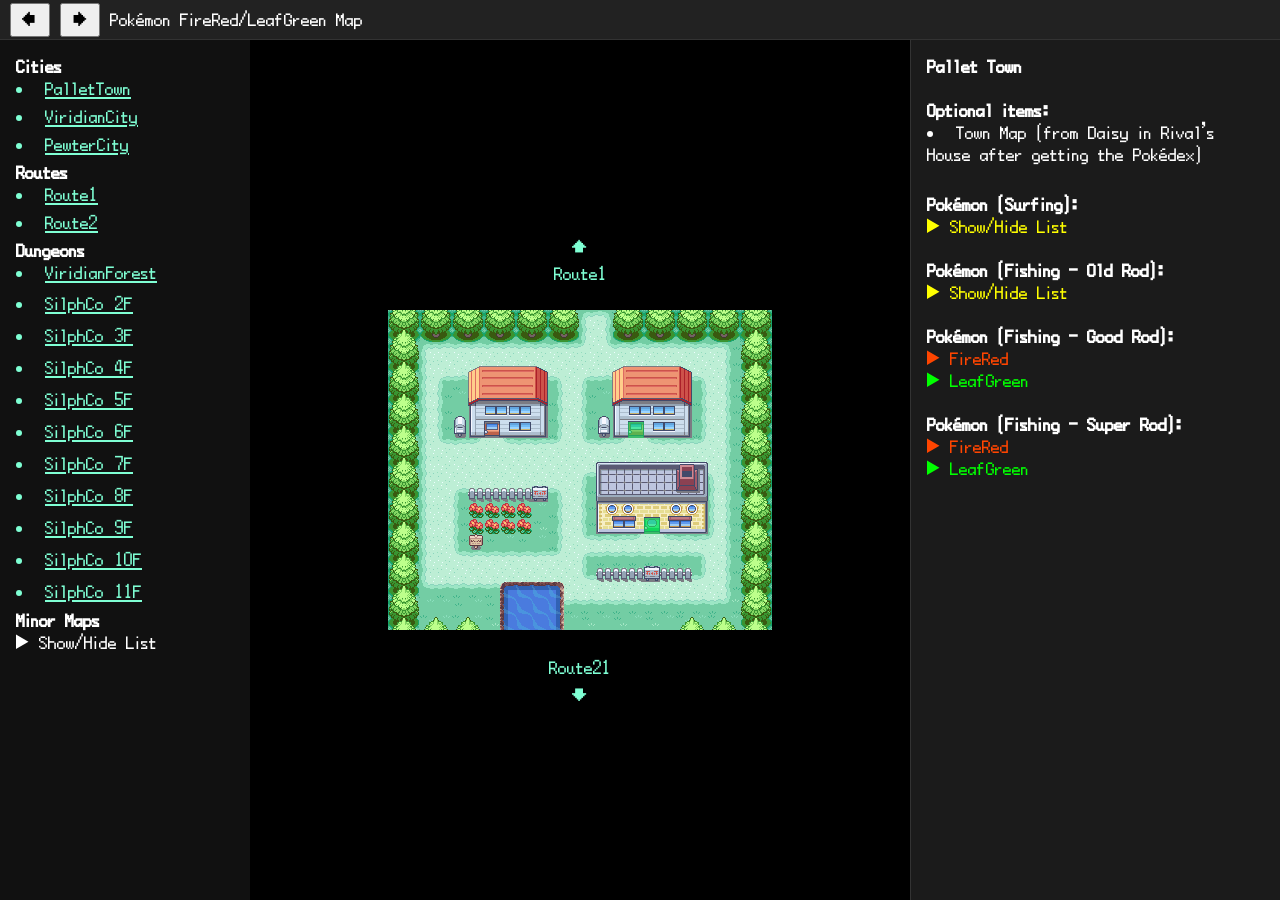
<file: pages_gen3/interactive-map/map.html>
<!DOCTYPE html>
<html lang="en">
<head>
  <meta charset="UTF-8">
  <title>Pokémon FireRed/LeafGreen Map - UltraPoké Resource Center</title>
  <link rel="shortcut icon" type="image/x-icon" href="../../favicon.ico">
  <meta name="viewport" content="width=device-width, initial-scale=1.0">

  <!-- Link your CSS -->
  <link rel="stylesheet" href="css/styles.css">
</head>

<body>

  <!-- TOP BAR -->
  <div class="topbar">
    <button id="backBtn">←</button>
    <button id="forwardBtn">→</button>
    <p>Pokémon FireRed/LeafGreen Map</p>
  </div>

  <!-- MAIN APP -->
  <div class="app">
    <div class="left-sidebar">
        <h3>Cities</h3>
        <ul id="cityList"></ul>
        <h3>Routes</h3>
        <ul id="routeList"></ul>
        <h3>Dungeons</h3>
        <ul id="dungeonList"></ul>
        <h3>Minor Maps</h3>
        <details><summary>Show/Hide List</summary><ul id="minorMapList"></ul></details>
    </div>
    <div class="viewport">
      <div class="camera" id="camera"></div>
    </div>
    <div class="sidebar" id="sidebar"></div>
  </div>

  <!-- TOOLTIP -->
  <div id="tooltip" class="tooltip"></div>

  <!-- Scripts (bottom of body, in this order) -->
  <script src="js/maps.js"></script>
  <script src="js/mapLoader.js"></script>
  <script src="js/objects.js"></script>
  <script src="js/history.js"></script>
  <script src="js/interaction.js"></script>
  <script src="js/camera.js"></script>

</body>
</html>
</file>
<file: pages_gen3/interactive-map/css/styles.css>
@font-face {
    font-family: FRLG;
    src: url(../../../resource_font/pokemon-frlg.otf);
}

* {
  box-sizing: border-box;
  margin: 0;
  padding: 0;
  font-family: FRLG;
  font-size: 22px;
}

body {
  height: 100vh;
  overflow: hidden;
  background: #111;
  color: white;
}

/* Top bar */
.topbar {
  height: 40px;
  background: #222;
  display: flex;
  align-items: center;
  padding: 0 10px;
  gap: 10px;
  border-bottom: 1px solid #333;
}

.topbar button {
  padding: 4px 10px;
  cursor: pointer;
}

/* Layout */
.app {
  display: flex;
  height: calc(100vh - 40px);
}

/* Map viewport */
.viewport {
  flex: 1;
  position: relative;
  overflow: hidden;
  background: #000;
}

/* Camera container */
.camera {
  position: absolute;
  transform-origin: 0 0;
}

/* Map image */
.map {
  position: absolute;
  image-rendering: pixelated;
  user-select: none;
  -webkit-user-drag: none;
  pointer-events: none;
}

.left-sidebar {
  width: 250px;
  background: #111;
  color: white;
  padding: 16px;
  overflow-y: auto;
}

/* Sidebar */
.sidebar {
  width: 370px;
  background: #1b1b1b;
  border-left: 1px solid #333;
  padding: 16px;
  overflow-y: auto;
}

/* Objects */
.object {
  position: absolute;
  width: 16px;
  height: 16px;
  background: rgba(255, 0, 0, 0.5);
  cursor: pointer;
}
.object.hm {
  background: rgba(255, 208, 0, 0.5);
}
.object.door {
  background: rgba(0, 255, 85, 0.5);
}
.object.trainer {
  background: rgba(25, 0, 255, 0.5);
}

/* Tooltip */
.tooltip {
  position: fixed;
  background: black;
  border: 1px solid #555;
  padding: 4px 8px;
  font-size: 22px;
  pointer-events: none;
  display: none;
  z-index: 999;
}

.sidebar ul {
  list-style-position: inside;
  padding-left: 0;
  margin-left: 0;
}

.sidebar li {
  margin-bottom: 6px;
}

.left-sidebar ul {
  list-style-position: inside;
  padding-left: 0;
  margin-left: 0;
}

.left-sidebar li {
  margin-bottom: 6px;
  text-decoration: underline;
  color:aquamarine;
}
.left-sidebar li:hover {
  margin-bottom: 6px;
  text-decoration: underline;
  color:orangered;
}

.region {
  position: absolute;
  background: transparent;
}

.region:hover {
  outline: 2px solid red;
}

.warp {
  position: absolute;
  user-select: none;
  cursor: pointer;
  font-size: 22px;
  text-align: center;
  line-height: 1.2;
  color:aquamarine;
}

.warp.vertical {
  width: 160px; /* fixed width so centering is stable */
}

.warp.horizontal {
  width: 120px;
}

.warp:hover {
  text-decoration: underline;
  color:orangered;
}

.fr {
    color: orangered;
}
.lg {
    color: lime;
}
.object img {
  position: absolute;     /* position relative to parent tile */
  bottom: 0;              /* bottom-align with tile */
  left: 50%;              /* horizontal center relative to tile */
  transform: translateX(-50%); /* center the image */
  image-rendering: pixelated;
  pointer-events: none;   /* so hover on parent works, not blocked by image */
  display: block;
}
</file>
